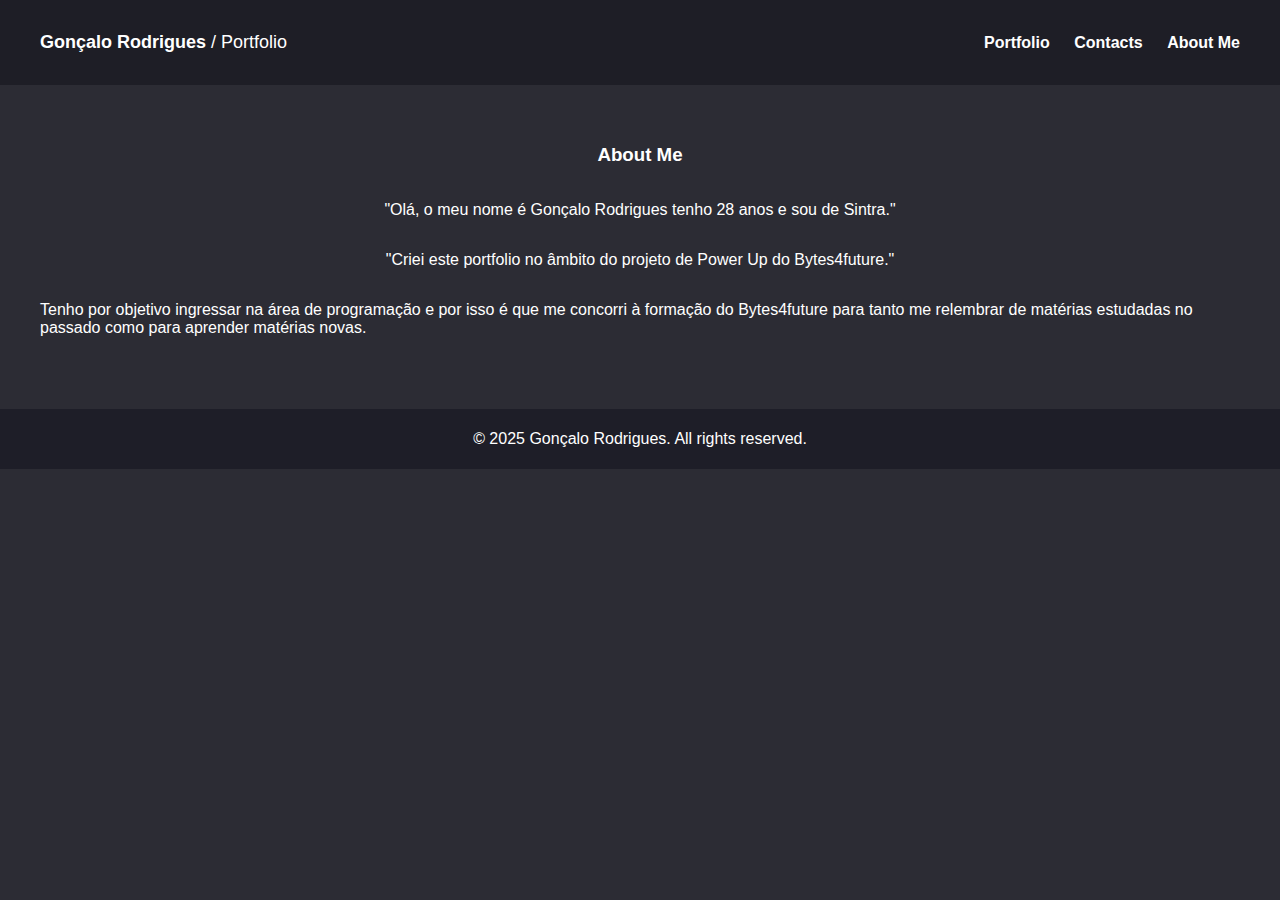
<file: about.html>
<!DOCTYPE html>
<html lang="en"><head><meta charset="UTF-8"><meta name="viewport" content="width=device-width, initial-scale=1.0">
<title>About Me</title><link rel="stylesheet" href="style.css"></head><body>

  <header>
    <h1><strong><a href="index.html">Gonçalo Rodrigues</strong></a> <span>/ Portfolio</span></h1>
    <nav>
      <a href="portfolio.html">Portfolio</a>
      <a href="contacts.html">Contacts</a>
      <a href="about.html">About Me</a>
    </nav>
  </header>

<section class="content">
  <h3>About Me</h3>
  <p>"Olá, o meu nome é Gonçalo Rodrigues tenho 28 anos e sou de Sintra."</p>
  <p>"Criei este portfolio no âmbito do projeto de Power Up do Bytes4future."</p>
  <p>Tenho por objetivo ingressar na área de programação e por isso é que me concorri à formação do Bytes4future para tanto me relembrar de matérias estudadas no passado como para aprender matérias novas.</p>
</section>
</body>
<footer class="footer">
  <p>&copy; 2025 Gonçalo Rodrigues. All rights reserved.</p>
</div>
</footer>
</html>
</file>
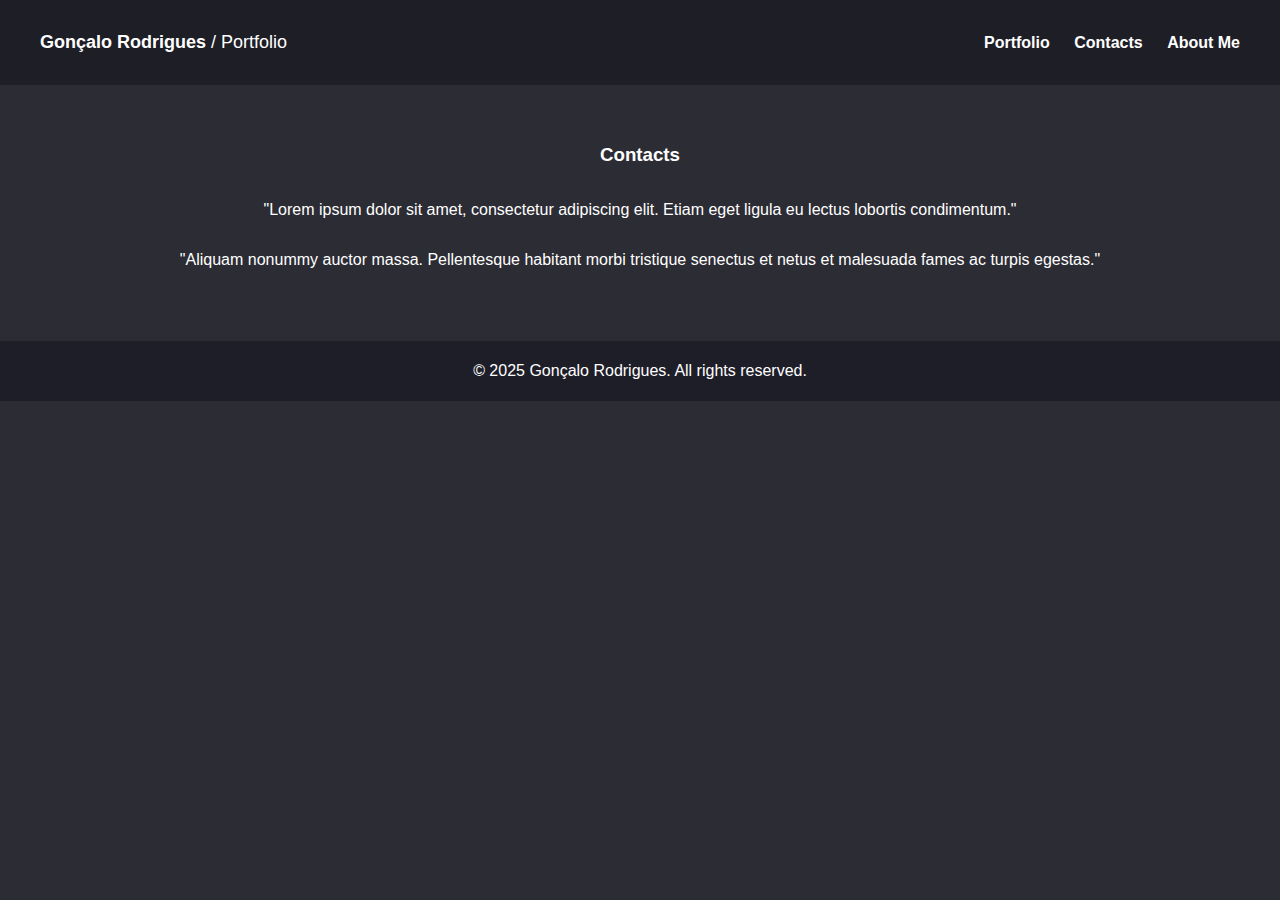
<file: contacts.html>
<!DOCTYPE html>
<html lang="en"><head><meta charset="UTF-8"><meta name="viewport" content="width=device-width, initial-scale=1.0">
<title>Contacts</title><link rel="stylesheet" href="style.css"></head><body>

  <header>
    <h1><strong><a href="index.html">Gonçalo Rodrigues</strong></a> <span>/ Portfolio</span></h1>
    <nav>
      <a href="portfolio.html">Portfolio</a>
      <a href="contacts.html">Contacts</a>
      <a href="about.html">About Me</a>
    </nav>
  </header>

<section class="content">
  <h3>Contacts</h3>
  <p>"Lorem ipsum dolor sit amet, consectetur adipiscing elit. Etiam eget ligula eu lectus lobortis condimentum."</p>
  <p>"Aliquam nonummy auctor massa. Pellentesque habitant morbi tristique senectus et netus et malesuada fames ac turpis egestas."</p>
</section>
</body>
<footer class="footer">
  <p>&copy; 2025 Gonçalo Rodrigues. All rights reserved.</p>
</div>
</footer>
</html>
</file>
<file: style.css>
body {
  margin: 0;
  font-family: Arial, sans-serif;
  background-color: #2c2c34;
  color: white;
}
header {
  display: flex;
  justify-content: space-between;
  align-items: center;
  padding: 20px 40px;
  background-color: #1e1e26;
}

.content {
  display: flex;
  flex-direction: column;
  align-items: center;
}
a {
  text-decoration: none;
  color: white;
} 

header h1 {
  font-size: 18px;
  font-weight: normal;
}
header nav a {
  margin-left: 20px;
  color: white;
  font-weight: bold;
  text-decoration: none;
}
.intro, .content {
  padding: 40px;
}
.intro {
  display: flex;
  gap: 20px;
}
.intro-img {
  max-width: 400px;
}
.intro-text {
  background-color: #4b4f78;
  padding: 30px;
  font-family: 'Courier New', monospace;
  font-size: 2.5em;
  line-height: 1.3;
}
.project-grid {
  display: flex;
  flex-direction: row;
  gap: 20px;
}

.project-grid-portfolio {
  display: flex;
  justify-content: flex-start;
  gap: 20px;
  flex-wrap: wrap;
  margin: 20px 20px;
  max-width: 1200px;
}
.card {
  background-color: #1e1e26;
  width: 250px;
  border-radius: 5px;
  overflow: hidden;
}
.card img {
  width: 100%;
  height: auto;
}
.card-text {
  background-color: #4b4f78;
  padding: 15px;
}
.card-text .desc {
  margin: 5px 0;
  font-size: 0.9em;
}
.card-text button {
  margin-top: 10px;
  background-color: #2c2c34;
  color: white;
  border: none;
  padding: 8px 12px;
  cursor: pointer;
  float: right;
}

.footer {
  height: 60px;
  background-color: #1e1e28;
  color: white;
  text-align: center;
  line-height: 60px;
  font-family: sans-serif;
}

nav a.active {
  text-decoration: underline;
}


@media (max-width: 768px) {
  .intro {
    flex-direction: column;
    align-items: flex-start;
  }
  .project-grid {
    flex-direction: column;
    align-items: center;
  }
}

.card-text button, nav a {
  transition: all 0.3s ease;
}
.card-text button:hover, nav a:hover {
  background-color: #4b4f78;
  transform: scale(1.05);
}
</file>
